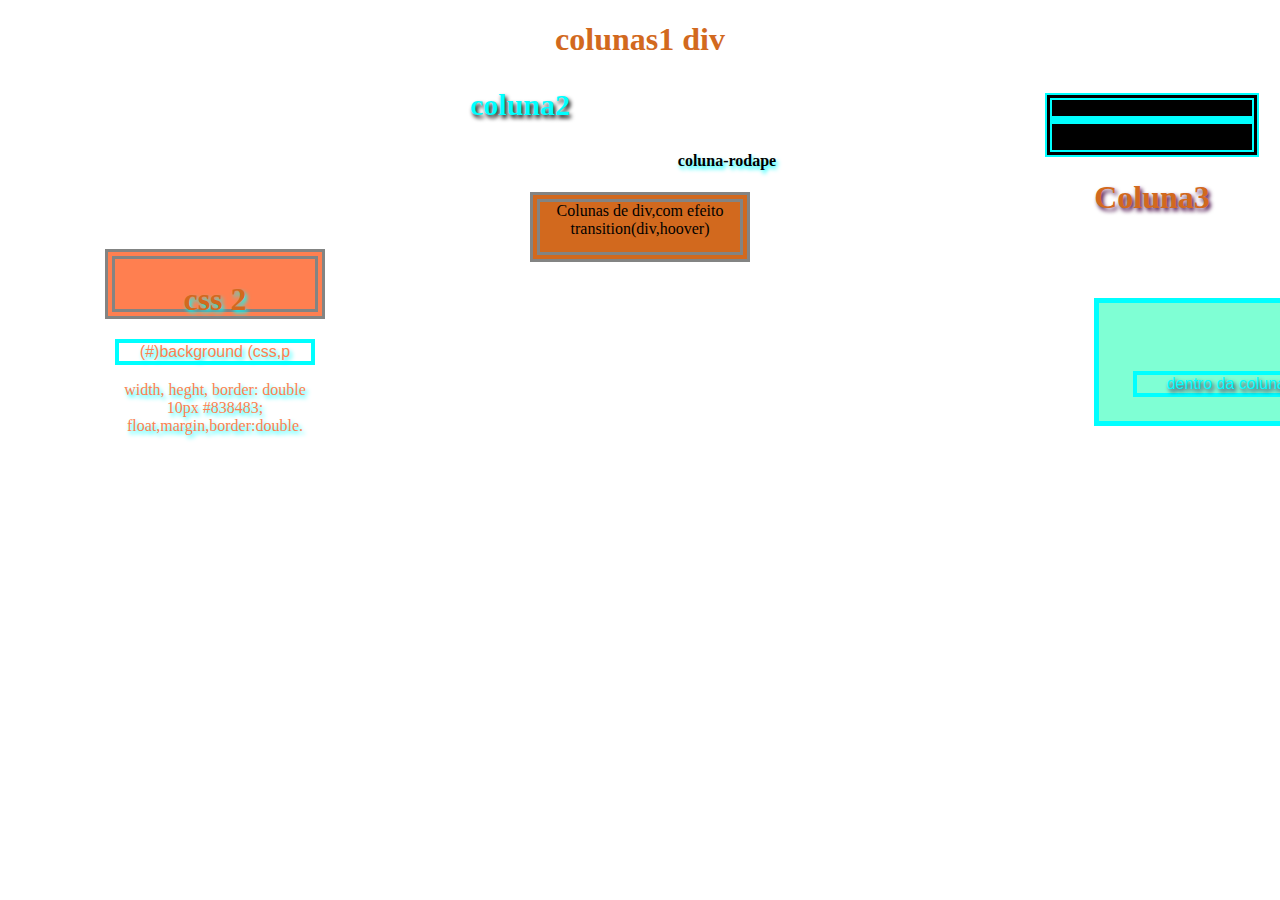
<file: index.html>
<!DOCTYPE html>
<html lang="en">
<head>
              <meta charset="UTF-8">
              <meta http-equiv="X-UA-Compatible" content="IE=edge">
              <meta name="viewport" content="width=device-width, initial-scale=1.0">
              <title>Document</title>
              <link rel="stylesheet" href="style.css">
            
</head>
<body>
          <center> <h1>colunas1 div</h1>
           <div id="coluna1">
           <P></p><br>
<center><h1>Coluna3</h1></center>
           <br>
           <div id="coluna3"><br>
           <p>dentro da coluna 3</p>
           </div>
           </div>
           <center><h3>coluna2</h3></center>
           <div id="coluna2">
           <h1>css 2</h1>
           <p>(#)background (css,p</p>
           width,
           heght,
border: double 10px #838483;
           float,margin,border:double.
           </div>
           <center><h4>coluna-rodape</h4></center>
           <div id="rodape">
           <span>Colunas de div,com efeito transition(div,hoover)</span>
           </div>
          
</body>
</html>
</file>
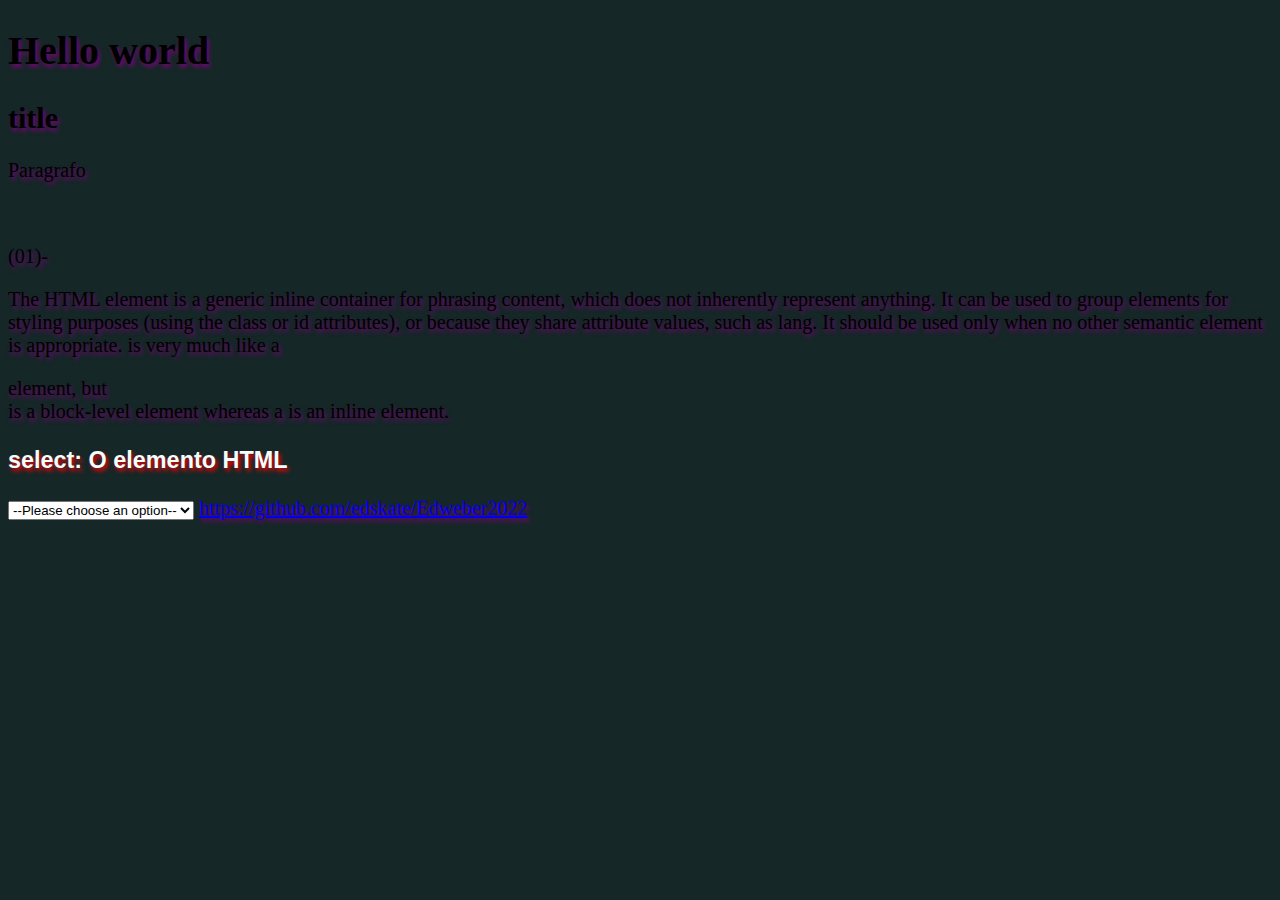
<file: .vscode/11/01/2022/index01.html>
<!DOCTYPE html>
<html lang="en">
<head>
              <meta charset="UTF-8">
              <meta http-equiv="X-UA-Compatible" content="IE=edge">
              <meta name="viewport" content="width=device-width, initial-scale=1.0">
              <title>Document</title>
              <style>
              body{
              background-color: rgb(21, 39, 39);
              text-shadow: 2px 3px 4px #770477;
              font-size: 20px;
              
              
              }
              h3{
              color: azure;
              text-shadow: 2px 3px 4px #ff0000;
              font-family: 'Trebuchet MS', 'Lucida Sans Unicode', 'Lucida Grande', 'Lucida Sans', Arial, sans-serif;
              }
              
              </style>
</head>
<body>
   <h1>Hello world</h1><!--Cabeçalho da pàgina-->     
   <h2>title</h2><!--titulo-->
   <p>Paragrafo</p><!--Parqagrafo-->
   <div></div><!--The Content Division element-->
   <br><!--<br>: The Line Break element-->
   <dl></dl><!--The Description List element-->
   <span></span><!--<span>: o elemento Content Span-->
   (01)-<p>The <span> HTML element is a generic inline container for phrasing content, which does not inherently represent anything. It can be used to group elements for styling purposes (using the class or id attributes), or because they share attribute values, such as lang. It should be used only when no other semantic element is appropriate. <span> is very much like a <div> element, but <div> is a block-level element whereas a <span> is an inline element.</p>
   
<h3>select: O elemento HTML </h3>
<select name="pets" id="pet-select">
    <option value="">--Please choose an option--</option>
    <option value="dog">Dog</option>
    <option value="cat">Cat</option>
    <option value="hamster">Hamster</option>
    <option value="parrot">Parrot</option>
    <option value="spider">Spider</option>
    <option value="goldfish">Goldfish</option>
</select>
<a href="Englês.md">https://github.com/edskate/Edweber2022</a>
</body>
</html>
</file>
<file: style.css>
#coluna1{
background-color: rgb(0, 0, 0);
width: 200px;
height: 50px;
float:  right;
margin: 13px; 
border: double 7px #00ffff;
color: #00ffff;
text-align: center;
text-shadow: 2px 3px 4px #400040;

}
#coluna2{
background-color: coral;
width: 200px;
height: 50px;
float: left;
margin: 97px;
border: double 10px #838483;
color: coral;
text-align: center;
text-shadow: 2px 3px 4px #00ffff;
}
#rodadpe{
background-color: cyan;
clear: both;

}
#coluna3{
background-color: aquamarine;
border: solid 5px;
margin: 42px;
padding: 17%;
width: 200px;
}
div{
width: 200px;
height: 50px;
background-color: chocolate;
transition: 20ms;
border:  double 10px #838483

}
div:hover{
width: 300px;

}
p{
border: 4px solid #00ffff;
font-family: 'Gill Sans', 'Gill Sans MT', Calibri, 'Trebuchet MS', sans-serif;
}
h1{
color: chocolate;

}
h3{
font-size: 30px;
color: #00ffff;
text-shadow: 2px 3px 4px #000000;
}
h4{
color: #000000;
text-shadow: 2px 3px 4px #00ffff;
}
</file>
